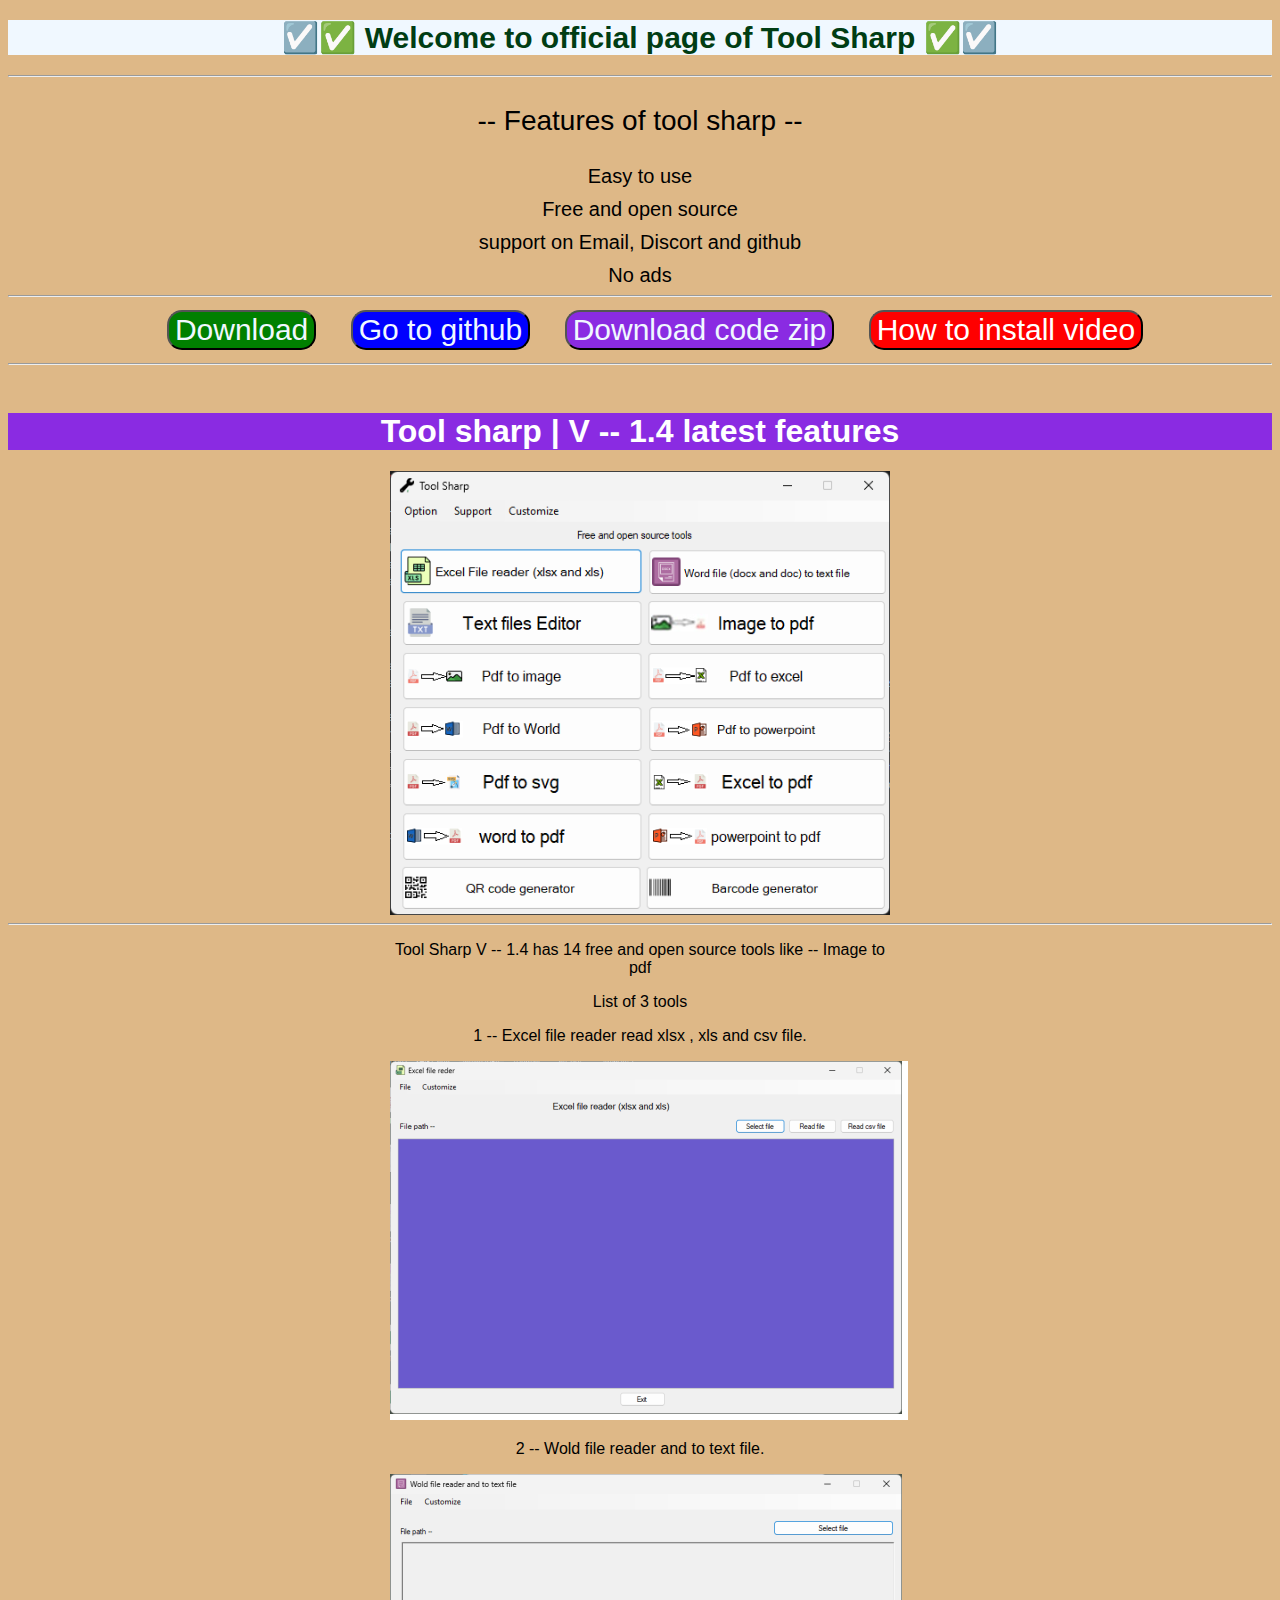
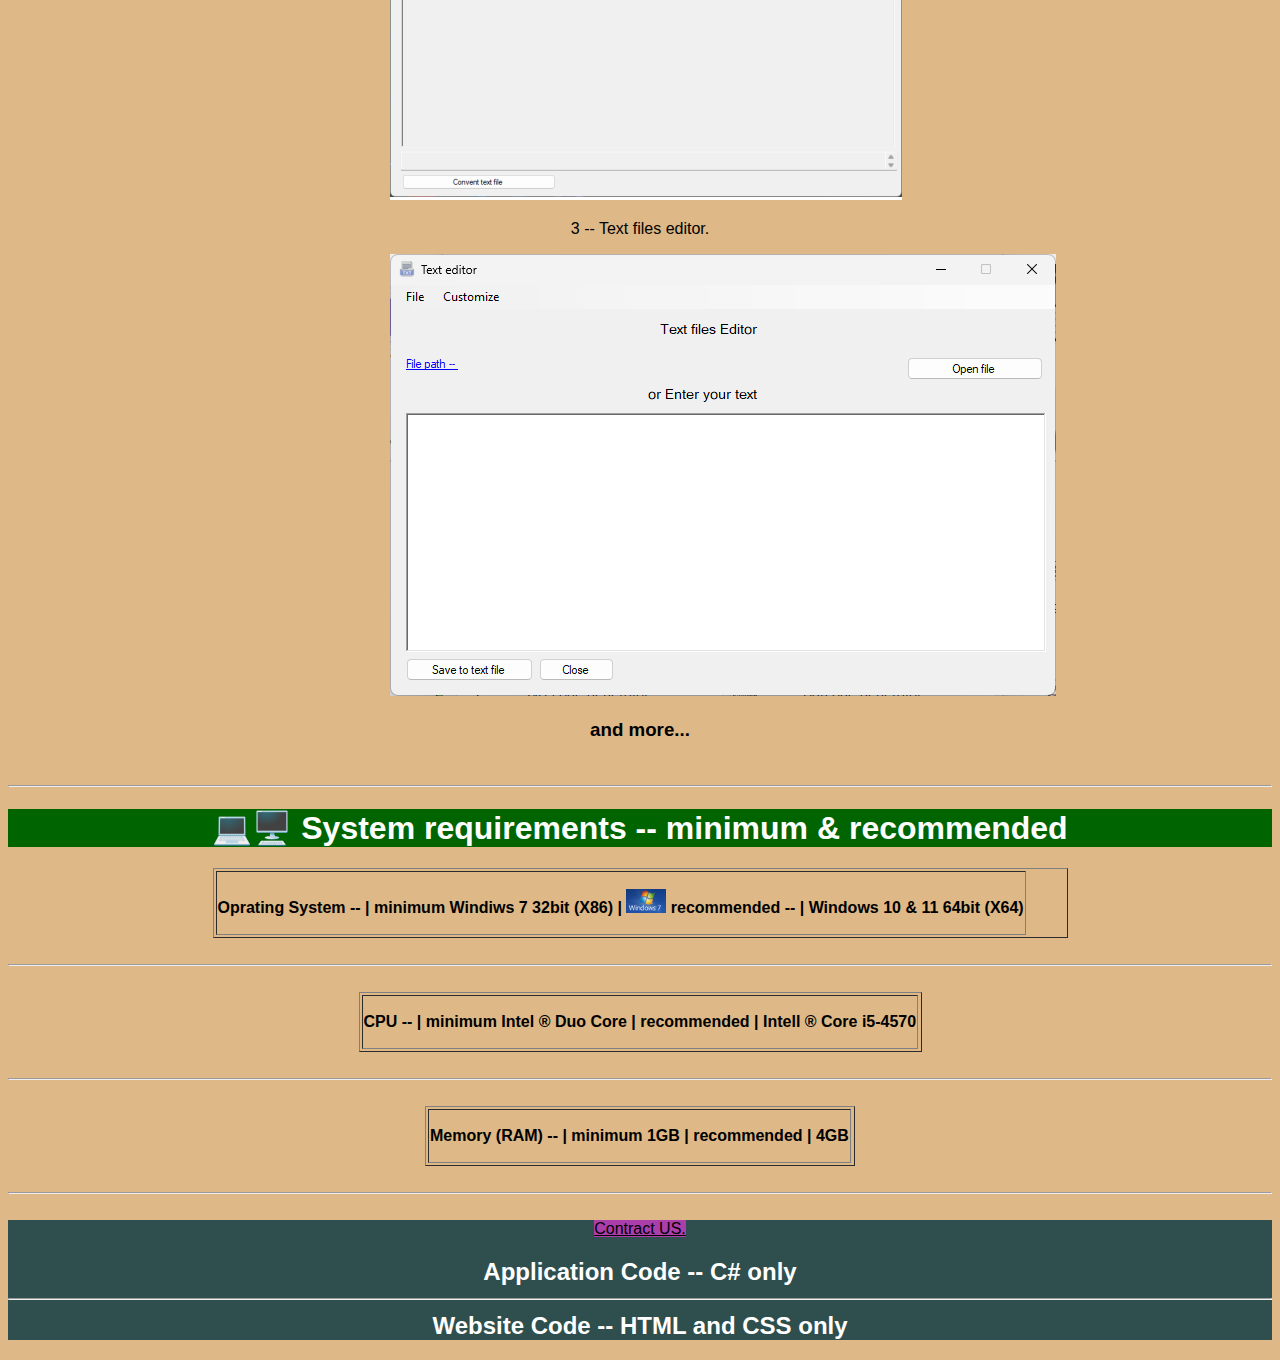
<file: index.html>
<!DOCTYPE html>
<html lang="en" class="main">
<head>
    <meta charset="UTF-8">
    <meta name="viewport" content="width=device-width, initial-scale=1.0">
    <title>Tool sharp</title>
    <link rel="stylesheet" href="style.css">
    <link rel="shortcut icon" href="favicon.ico" type="image/x-icon">
</head>
<body>
    <h1 class="WT">☑️✅ Welcome to official page of Tool Sharp ✅☑️</h1>
    <hr>
    <p class="FT"> -- Features of tool sharp -- </p>
    <li class="l1">Easy to use</li> <li class="l2">Free and open source</li> <li class="l3">support on Email, Discort and github</li> <li class="l4">No ads</li>
    <hr>
    <div class="btndiv1">
        <a href="https://github.com/Nzzz-3z/Tool-Sharp/releases/download/Setup/Tool.sharp.exe"><button class="DB1">Download</button></a>
    <a href="https://github.com/Nzzz-3z/Tool-Sharp"><button class="GGB">Go to github</button></a>
    <a href="https://github.com/Nzzz-3z/Tool-Sharp/archive/refs/tags/Setup.zip"><button class="DZB">Download code zip</button></a>
    <a href="https://youtu.be/QSi0LW0Af8s?si=eObzUAYwAUOgysq6"><button class="HIV">How to install video</button></a>
    </div>
    <hr>
    <div><br><h1 class="th1">Tool sharp | V -- 1.4 latest features</h1>
        <img src="toolsharpimg1.png" alt="tool-sahrp-image" class="img1">
    </div>
    <hr>
    <div class="pdiv1">
        <p>Tool Sharp V -- 1.4 has 14 free and open source tools like -- Image to pdf</p>
        <p>List of 3 tools</p>
        <p>1 -- Excel file reader read xlsx , xls and csv file.</p> <img src="toolsharpimg2.png" alt="Excel file rader">
        <p>2 -- Wold file reader and to text file.</p> <img src="toolsharpimg3.png" alt="word file reader image">
        <p>3 -- Text files editor.</p> <img src="toolsharpimg4.png" alt="text file editor">
        <h3>and more...</h1>            
    </div>
    <br><hr>
    <h1 class="srq">💻🖥️ System requirements -- minimum & recommended</h1>
    <div class="req">
        <table border="1" class="table1">
         <tbody>
        <tr>
            <th>
                 <p>Oprating System -- | minimum Windiws 7 32bit (X86) | <img width="40px" src="windows7.png" alt="windows 7 image"> recommended -- | Windows 10 & 11 64bit (X64)</p>
            </th>
        </tr>
         </tbody>
        </table>
        <br>
        <hr>
        <br>
        <table class="table2" border="1">
            <tbody>
                <tr>
                    <th>
                        <p>CPU -- | minimum Intel ® Duo Core | recommended | Intell ® Core i5-4570</p>
                    </th>
                </tr>
            </tbody>
        </table>
        <br>
        <hr>
        <br>
        <table class="table3" border="1">
            <tbody>
                <tr>
                    <th>
                         <p>Memory (RAM) -- | minimum 1GB | recommended | 4GB</p>
                    </th>
                </tr>
            </tbody>
        </table>
    </div>
    <br>
    <hr>
    <br>
    <div class="end">
        <a href="contract.html" class="Clink">Contract US.</a>
        <h2 class="endh2 1">
              Application Code -- C# only
              <hr>
              Website Code -- HTML and CSS only
        </h2>
    </div>
</body>
</html>
</file>
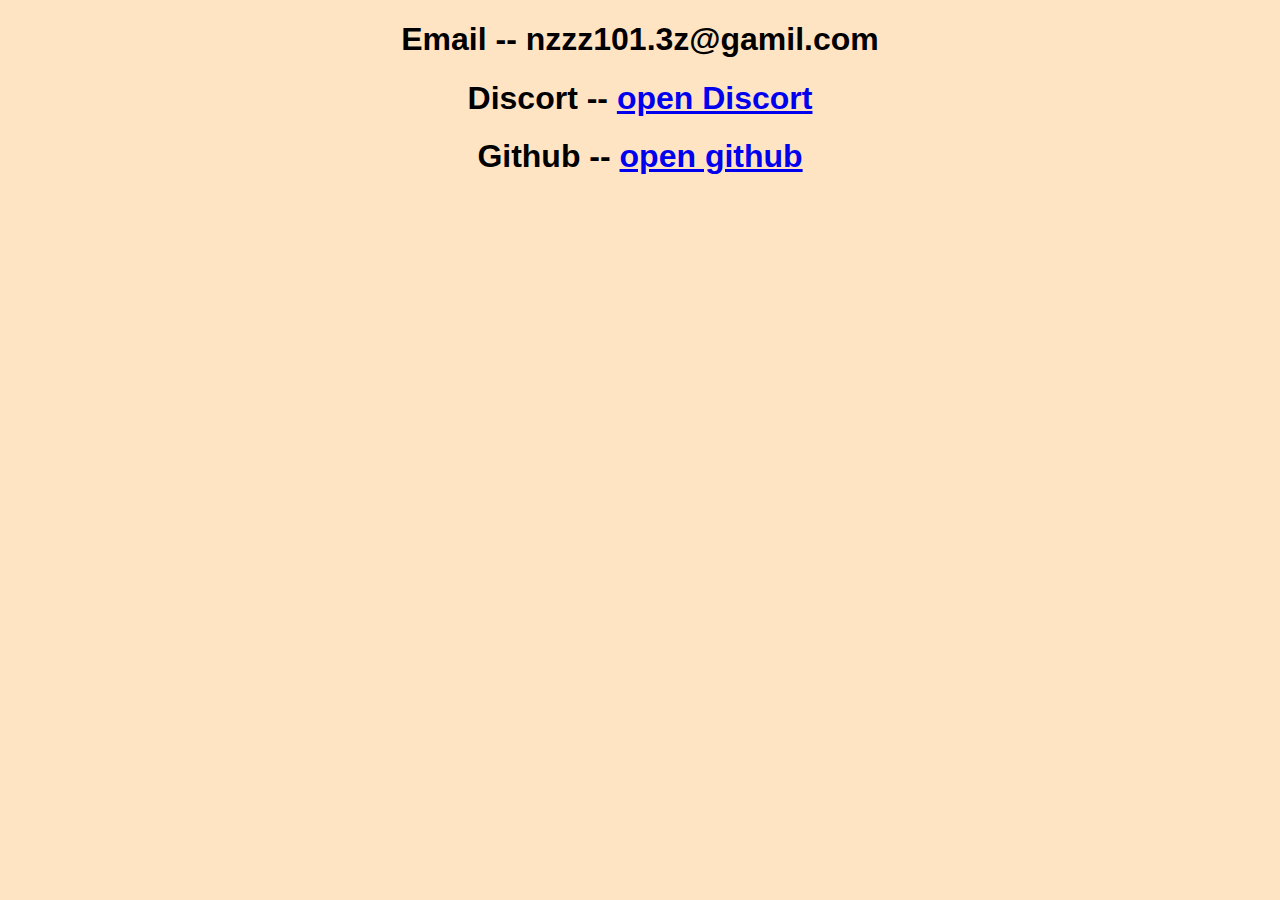
<file: contract.html>
<!DOCTYPE html>
<html lang="en">
<head>
    <meta charset="UTF-8">
    <meta name="viewport" content="width=device-width, initial-scale=1.0">
    <title>Contract US.</title>
</head>
<link rel="stylesheet" href="style.css">
<body class="body2">
    <h1>Email -- nzzz101.3z@gamil.com</h1>
    <h1>Discort -- <a href="https://discord.gg/pFgnMJYZ">open Discort</a></h1>
    <h1>Github -- <a href="https://github.com/Nzzz-3z/Tool-Sharp">open github</a></h1>
</body>
</html>
</file>
<file: style.css>
.main{
    background-color: burlywood;
    font-family: Arial, Helvetica, sans-serif;
}
.WT {
    text-align: center;
    text-shadow: 15px;
    font-size: 30px;
    font-family: Arial, Helvetica, sans-serif;
    color: rgb(0, 61, 20);
    background-attachment: fixed;
    background-color: aliceblue;
}
.FT{
    text-align: center;
    text-shadow: none;
    font-size: 28px;
    font-family: Arial, Helvetica, sans-serif;
}
.l1{
    text-align: center;
    font-size: 20px;
    font-family: Arial, Helvetica, sans-serif;
    margin-top: 10px;
}
.l2 {
    text-align:center;
    font-size: 20px;
    font-family: Arial, Helvetica, sans-serif;
    margin-top: 10px;
}
.l3{
    text-align: center;
    font-size: 20px;
    font-family: Arial, Helvetica, sans-serif;
    margin-top: 10px;
}
.l4{
       text-align: center;
       font-size: 20px;
       font-family: Arial, Helvetica, sans-serif;
       margin-top: 10px;
}
.btndiv1{
    align-items: center;
    text-align: center;
}
.DB1{
    width: auto;
    height: auto;
    font-size: 30px;
    background-color: green;
    color: aliceblue;
    border-radius: 15px;  
    margin-left: 30px;
    margin-top: 5px;
    margin-bottom: 5px;
}
.DB1:hover{
    width: auto;
    height: auto;
    font-size: 45px;
    background-color: rgb(78, 7, 54);
    color: wheat;
    border-radius: 15px;
    cursor: pointer;
}
.GGB{
    margin-left: 30px;
    width: auto;
    height: auto;
    font-size: 30px;
    color: aliceblue;
    background-color: blue;
    border-radius: 15px;
}
.GGB:hover{
 width: auto;
 height:auto;
 font-size: 45px;
 background-color: black;
 color: wheat;
 cursor: pointer;
}
.DZB{
    width: auto;
    height: auto;
    font-size: 30px;
    background-color: blueviolet;
    color:aliceblue;
    border-radius: 15px;
    margin-left: 30px;
}
.DZB:hover{
    width: auto;
    height: auto;
    font-size: 45px;
    color: wheat;
    background-color: darkslategray;
    cursor: pointer;
}
.HIV{
    margin-left: 30px;
    background-color: red;
    color: white;
    font-size: 30px;
    font-family: Arial, Helvetica, sans-serif;
    border-radius: 15px;
}
.HIV:hover{
    font-size: 45px;
    background-color: darkolivegreen;
    color: wheat;
    cursor: pointer;
}
.img1{
    display: block;
margin-left: auto;
margin-right: auto;
width: 50%;
width: 500px;
}
.img1:hover{
    width: 600px;
    cursor: pointer;
}
.th1{ 
    text-align: center;
    color: white;
    background-color: blueviolet;
}
.pdiv1{
    display: block;
    margin-left: auto;
    margin-right: auto;
    width: 50%;
    width: 500px;
    text-align: center;
}
.srq{
    text-align: center;
    background-color: darkgreen;
    color: white;
}
.table1{
    display: block;
    margin-left: auto;
    margin-right: auto;
    width: 50%;
    width: 855px;
}
.table2{
    display: block;
    margin-left: auto;
    margin-right: auto;
    width: 50%;
    width: 563px;
}
.table3{
    display: block;
    margin-left: auto;
    margin-right: auto;
    width: 50%;
    width: 430px;
}
.end{
    background-color: darkslategray;
    text-align: center;
    color: white;
}
.body2{
    background-color: bisque;
    text-align: center;
    font-family: Arial, Helvetica, sans-serif;
}
.Clink{
    color: black;
    background-color: rgb(172, 62, 172);
}
</file>
